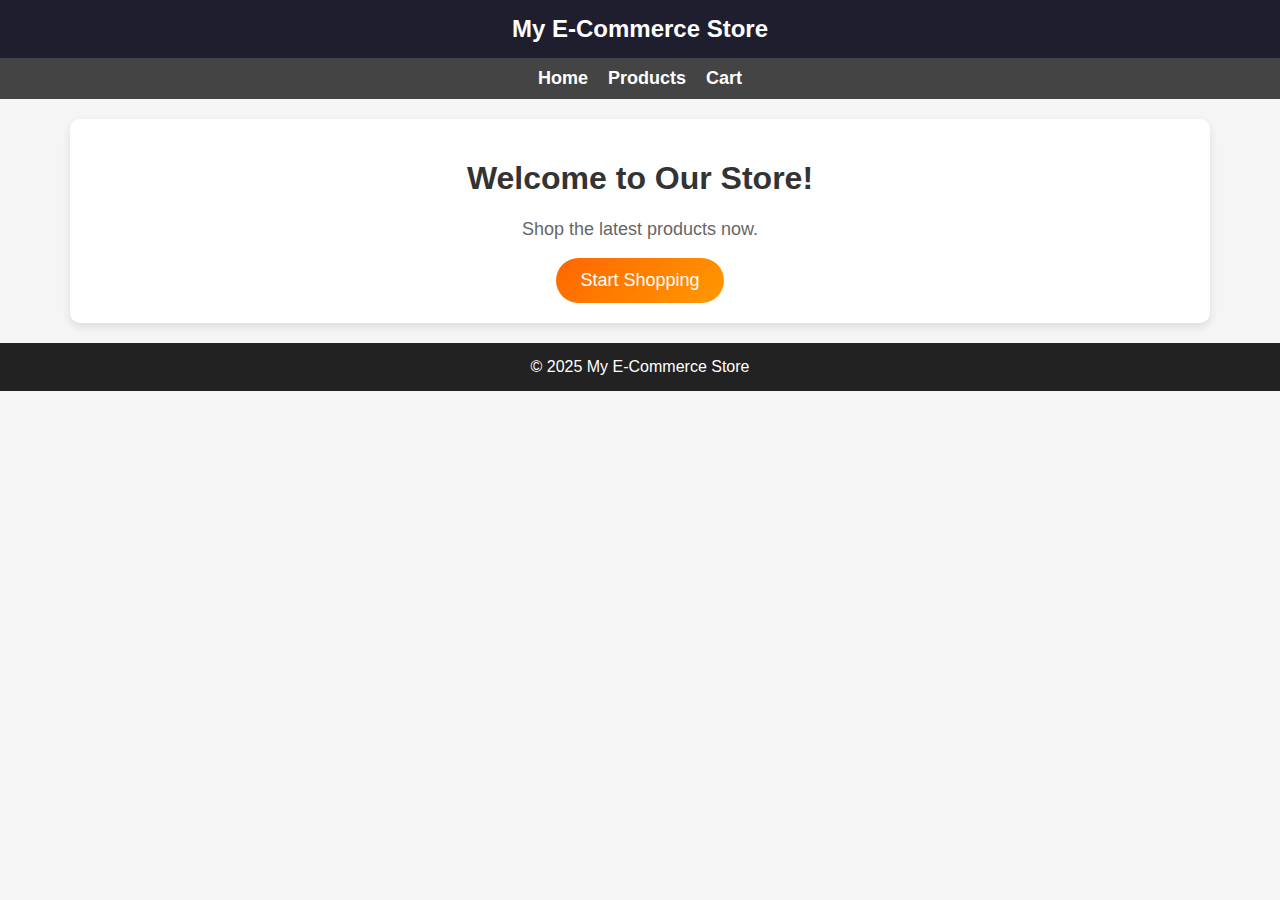
<file: index.html>
<!DOCTYPE html>
<html lang="en">
<head>
    <meta charset="UTF-8">
    <meta name="viewport" content="width=device-width, initial-scale=1.0">
    <title>My E-Commerce Store</title>
    <link rel="stylesheet" href="style.css">
</head>
<body>

    <header>My E-Commerce Store</header>

    <nav>
        <a href="index.html">Home</a>
        <a href="products.html">Products</a>
        <a href="cart.html">Cart</a>
    </nav>

    <div class="container">
        <h1>Welcome to Our Store!</h1>
        <p>Shop the latest products now.</p>
        <button onclick="window.location.href='products.html'">Start Shopping</button>
    </div>

    <footer>&copy; 2025 My E-Commerce Store</footer>

</body>
</html>
</file>
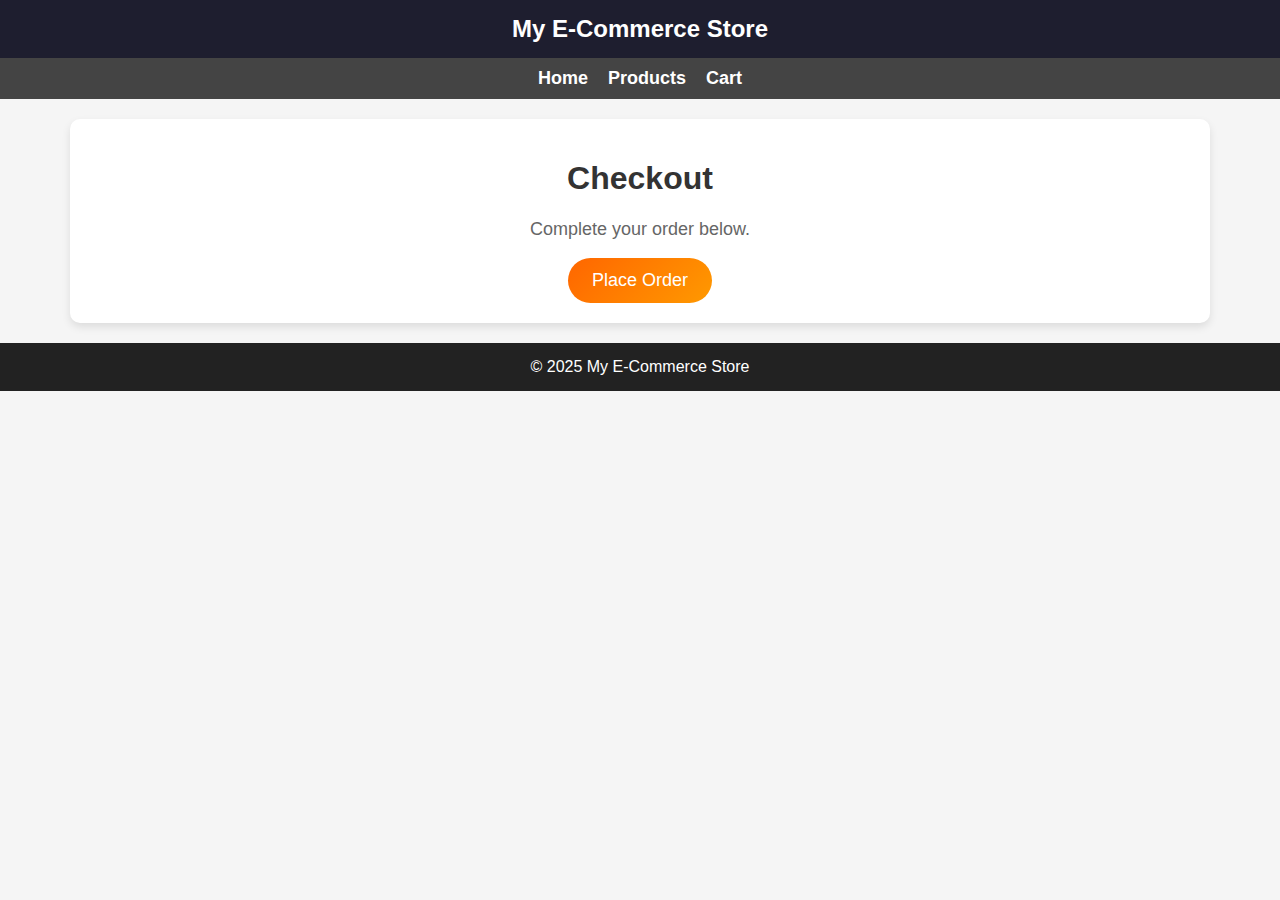
<file: checkout.html>
<!DOCTYPE html>
<html lang="en">
<head>
    <meta charset="UTF-8">
    <meta name="viewport" content="width=device-width, initial-scale=1.0">
    <title>Checkout</title>
    <link rel="stylesheet" href="style.css">
</head>
<body>

    <header>My E-Commerce Store</header>

    <nav>
        <a href="index.html">Home</a>
        <a href="products.html">Products</a>
        <a href="cart.html">Cart</a>
    </nav>

    <div class="container">
        <h1>Checkout</h1>
        <p>Complete your order below.</p>

        <button id="placeOrderBtn">Place Order</button>

        <div id="orderMessage" style="display: none;">
            🎉 Thank you for your order! It has been placed successfully.
        </div>
    </div>

    <footer>&copy; 2025 My E-Commerce Store</footer>

    <script>
        document.getElementById("placeOrderBtn").addEventListener("click", function() {
            document.getElementById("orderMessage").style.display = "block";
        });
    </script>

</body>
</html>
</file>
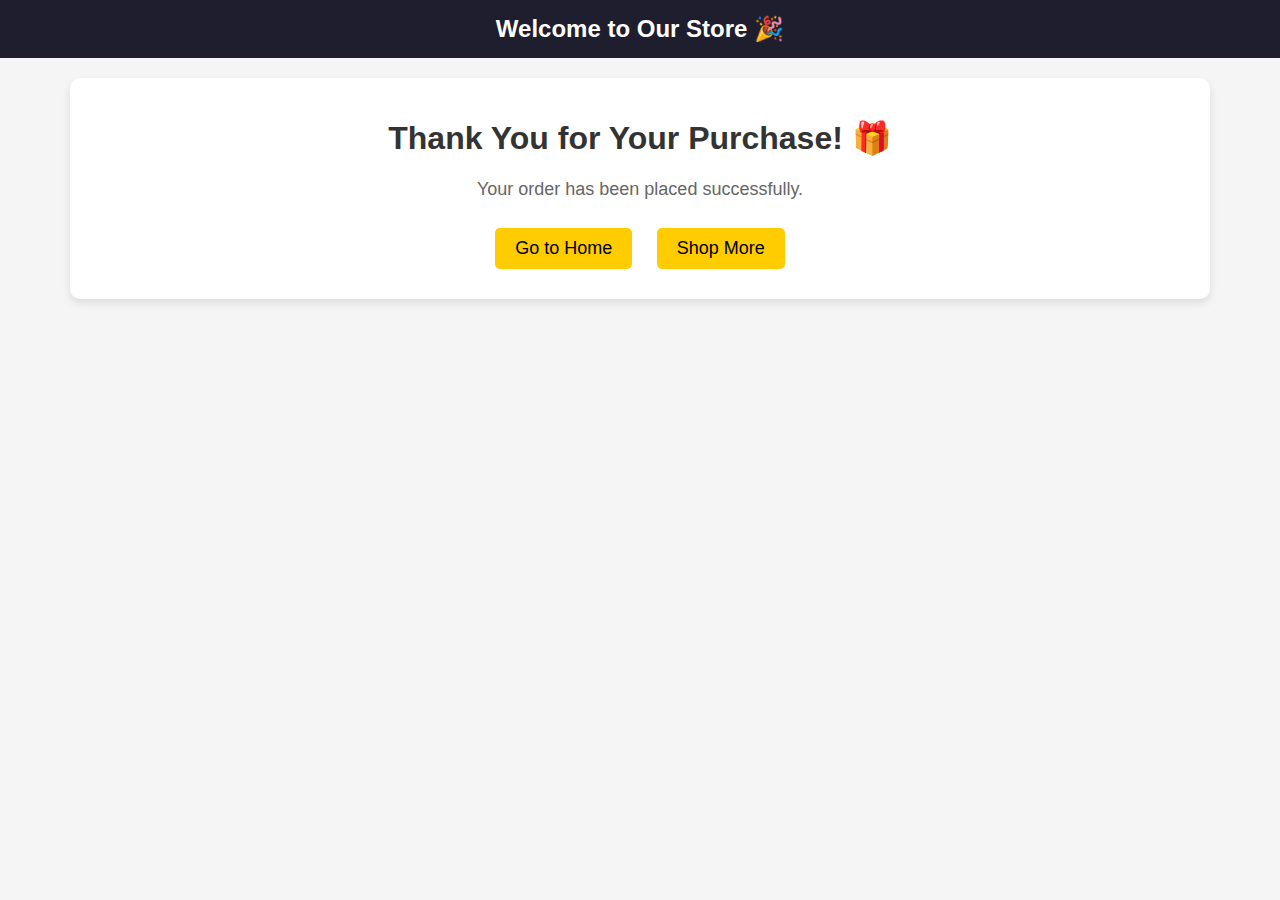
<file: greeting.html>
<!-- <!DOCTYPE html>
<html lang="en">
<head>
    <meta charset="UTF-8">
    <meta name="viewport" content="width=device-width, initial-scale=1.0">
    <title>Thank You!</title>
    <link rel="stylesheet" href="style.css">
</head>
<body>

    <div class="container">
        <h1>🎉 Thank You for Shopping with Us! 🎉</h1>
        <p>Your order has been placed successfully.</p>

        <div class="buttons">
            <a href="index.html" class="btn">Go to Home</a>
            <a href="products.html" class="btn">Browse More Products</a>
        </div>
    </div>

    <footer>&copy; 2025 My E-Commerce Store</footer>

    <style>
        .container {
            text-align: center;
            max-width: 600px;
            margin: 100px auto;
            padding: 20px;
            background: white;
            box-shadow: 0 4px 8px rgba(0, 0, 0, 0.1);
            border-radius: 10px;
        }

        .buttons {
            margin-top: 20px;
        }

        .btn {
            display: inline-block;
            padding: 12px 20px;
            margin: 10px;
            background: #28a745;
            color: white;
            text-decoration: none;
            border-radius: 5px;
            font-size: 18px;
        }

        .btn:hover {
            background: #218838;
        }
    </style>

</body>
</html> -->

<!DOCTYPE html>
<html lang="en">
<head>
    <meta charset="UTF-8">
    <meta name="viewport" content="width=device-width, initial-scale=1.0">
    <title>Greeting Page</title>
    <link rel="stylesheet" href="style.css">
</head>
<body class="fade-in">  <!-- Adds the fade-in effect -->

    <header>Welcome to Our Store 🎉</header>

    <div class="container">
        <h1>Thank You for Your Purchase! 🎁</h1>
        <p>Your order has been placed successfully.</p>
        
        <a href="index.html" class="button">Go to Home</a>
        <a href="products.html" class="button">Shop More</a>
    </div>

</body>
</html>
</file>
<file: style.css>
/* General Styles */
body {
    font-family: 'Poppins', sans-serif;
    margin: 0;
    padding: 0;
    background-color: #f5f5f5;
}

/* Header Styling */
header {
    background-color: #1e1e2f;
    color: white;
    padding: 15px 0;
    text-align: center;
    font-size: 24px;
    font-weight: bold;
}

nav {
    display: flex;
    justify-content: center;
    gap: 20px;
    background-color: #444;
    padding: 10px 0;
}

nav a {
    color: white;
    text-decoration: none;
    font-size: 18px;
    font-weight: bold;
}

nav a:hover {
    color: #ffcc00;
}

/* Main Content */
.container {
    max-width: 1100px;
    margin: 20px auto;
    padding: 20px;
    background: white;
    box-shadow: 0 4px 8px rgba(0, 0, 0, 0.1);
    border-radius: 10px;
    text-align: center;
}

h1 {
    font-size: 32px;
    color: #333;
}

p {
    font-size: 18px;
    color: #666;
}

/* Button Styles */
button {
    background: linear-gradient(135deg, #ff6600, #ff9900);
    color: white;
    border: none;
    padding: 12px 24px;
    font-size: 18px;
    cursor: pointer;
    border-radius: 30px;
    transition: all 0.3s ease-in-out;
}

button:hover {
    background: linear-gradient(135deg, #ff9900, #ff6600);
    transform: scale(1.05);
}

/* Footer */
footer {
    background-color: #222;
    color: white;
    text-align: center;
    padding: 15px;
    margin-top: 20px;
}

/* Fade-in animation */
@keyframes fadeIn {
    from {
        opacity: 0;
        transform: translateY(-20px);
    }
    to {
        opacity: 1;
        transform: translateY(0);
    }
}

.fade-in {
    animation: fadeIn 1s ease-in-out;
}

.button {
    display: inline-block;
    background-color: #ffcc00;
    color: black;
    text-decoration: none;
    padding: 10px 20px;
    margin: 10px;
    font-size: 18px;
    border-radius: 5px;
    transition: transform 0.3s ease, background-color 0.3s ease;
}

.button:hover {
    background-color: #ff9900;
    transform: scale(1.1);
}
</file>
